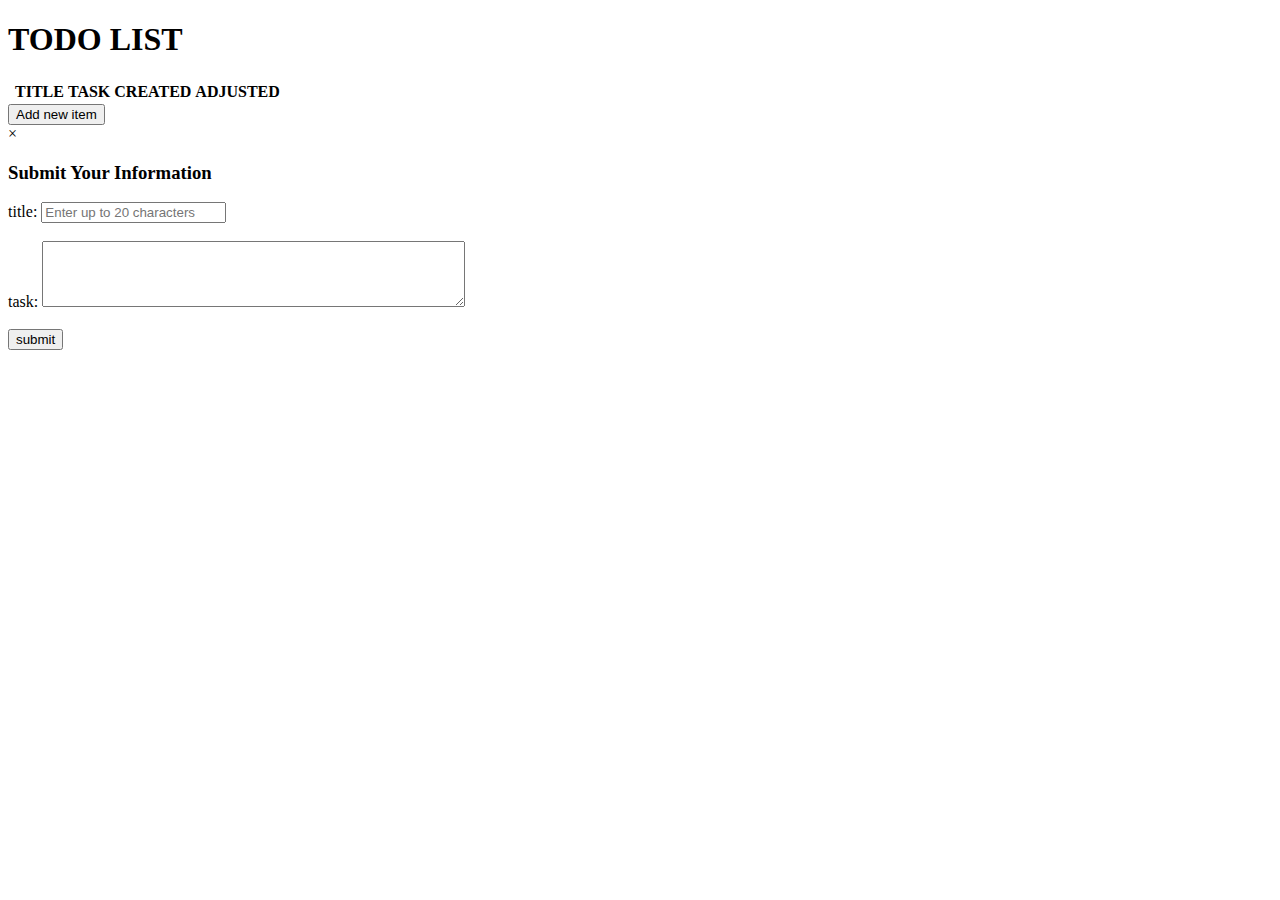
<file: src/main/resources/templates/index.html>
<!DOCTYPE html>
<html xmlns:th="http://www.thymeleaf.org">

<head>

    <title>Todo list</title>
    <script th:src="@{/js/script.js}" ></script>
    <link rel="stylesheet"  th:href="@{/css/styles.css}" type="text/css">

</head>
<body>
    <h1>TODO LIST</h1>
    <table id="item-table" th:fragment="table" xmlns:th="http://www.w3.org/1999/xhtml">
        <thead>
        <tr> <!-- Could this be also done by thymeleaf dynamically-->
            <th> </th>
            <th>TITLE</th>
            <th>TASK</th>
            <th>CREATED</th>
            <th>ADJUSTED</th>
            <th> </th>
        </tr>
        </thead>
        <div th:insert="~{fragment :: table-content}"></div>

    </table>


    <!-- Button to open the modal -->
    <button class="open-modal-button" onclick="initializeFormForPOST()">Add new item</button>

    <!-- Modal overlay with form -->
    <div id="modal" class="modal-overlay">
        <div class="modal-content">
            <!-- Close button inside the modal -->
            <span class="close-button" onclick="closeModal()">&times;</span>
            <div id="error"></div>
            <h3>Submit Your Information</h3>
            <form>

                <label for="title">title:</label>
                <input maxlength="25" placeholder="Enter up to 20 characters" type="text" id="title" name="title" >
                <br><br>

                <label for="task">task:</label>
                <textarea id="task" name="task" rows="4" cols="50" maxlength="500"></textarea>
                <br><br>

                <button onclick="formButtonClicked()" type="button" id="formButton">submit</button>
            </form>
        </div>
    </div>

</body>
</html>
</file>
